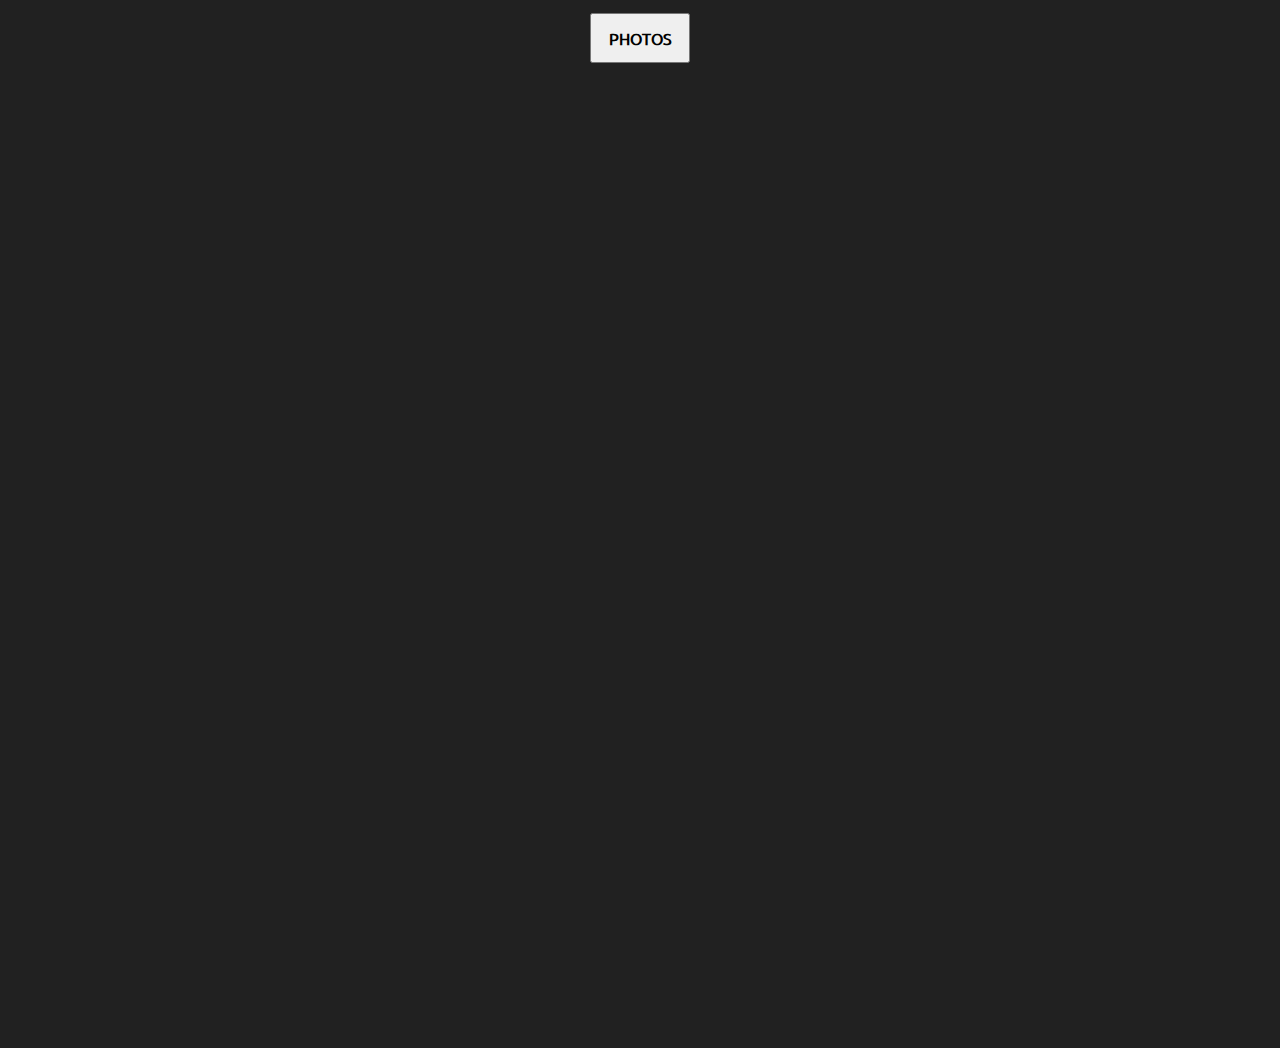
<file: index.html>
<!DOCTYPE html>
<html>
<head>
	<meta charset="utf-8">
	<meta name="viewport" content="width=device-width, initial-scale=1">
	<title>Test Site</title>
	<link rel="stylesheet" type="text/css" href="index.css">
</head>
<body>
<div id="menu" align="center">
	<a href="../photos"><button>PHOTOS</button></a>
</div>
<div id="MainHolder">
</div>
</body>
<script src="index.js"></script>
</html>
</file>
<file: index.css>
@font-face{
	font-family: "UbuntuRegular";
	src: url(fonts/Ubuntu/Ubuntu-Regular.ttf);
}

@media(orientation: landscape){
	body{
		border: none;
		margin: 0;
		width: 100vw;
		height: 100vh;
		background: #212121;
		*{
			width: 100%;
			height: 100%;
			font-family: UbuntuRegular;
			font-weight: bolder;
			font-size: 1rem;
		}
	}
	#menu{
		height: 10%;
		a{
			display: block;
			width: 100px;
			height: 50px;
			font-size: 1rem;
		}
		margin-top: 1%;
		margin-bottom: 2%;
	}
	#MainHolder{
		color: transparent;
		border: none;
		margin: 10px 0 10px 0;
		width: 100%;
		height: 100%;
		background: transparent;
		div{
			height: auto;
			background: #333333;
		}
		display: block;
		float: left;
		img{
			width: auto;
			float: left;
		}
	}
}


@media(orientation: portrait){
	body{
		border: none;
		margin: 0;
		width: 100vw;
		height: 100vh;
		background: #212121;
		*{
			width: 100%;
			height: 100%;
			font-family: UbuntuRegular;
			font-weight: bolder;
			font-size: 1rem;
		}
	}
	#menu{
		height:10%;
		a{
			display:block;
			height:60%;
			width:auto;
			font-size:1rem;
		}
	}
	#MainHolder{
		color: white;
		border: none;
		background: #333333;
		margin: 10px 0 10px 0;
		width: 100%;
		height: 100%;
		div{
			height: auto;
		}
		float: left;
		img{
			height: auto;
			float: left;
		}
	}
}
</file>
